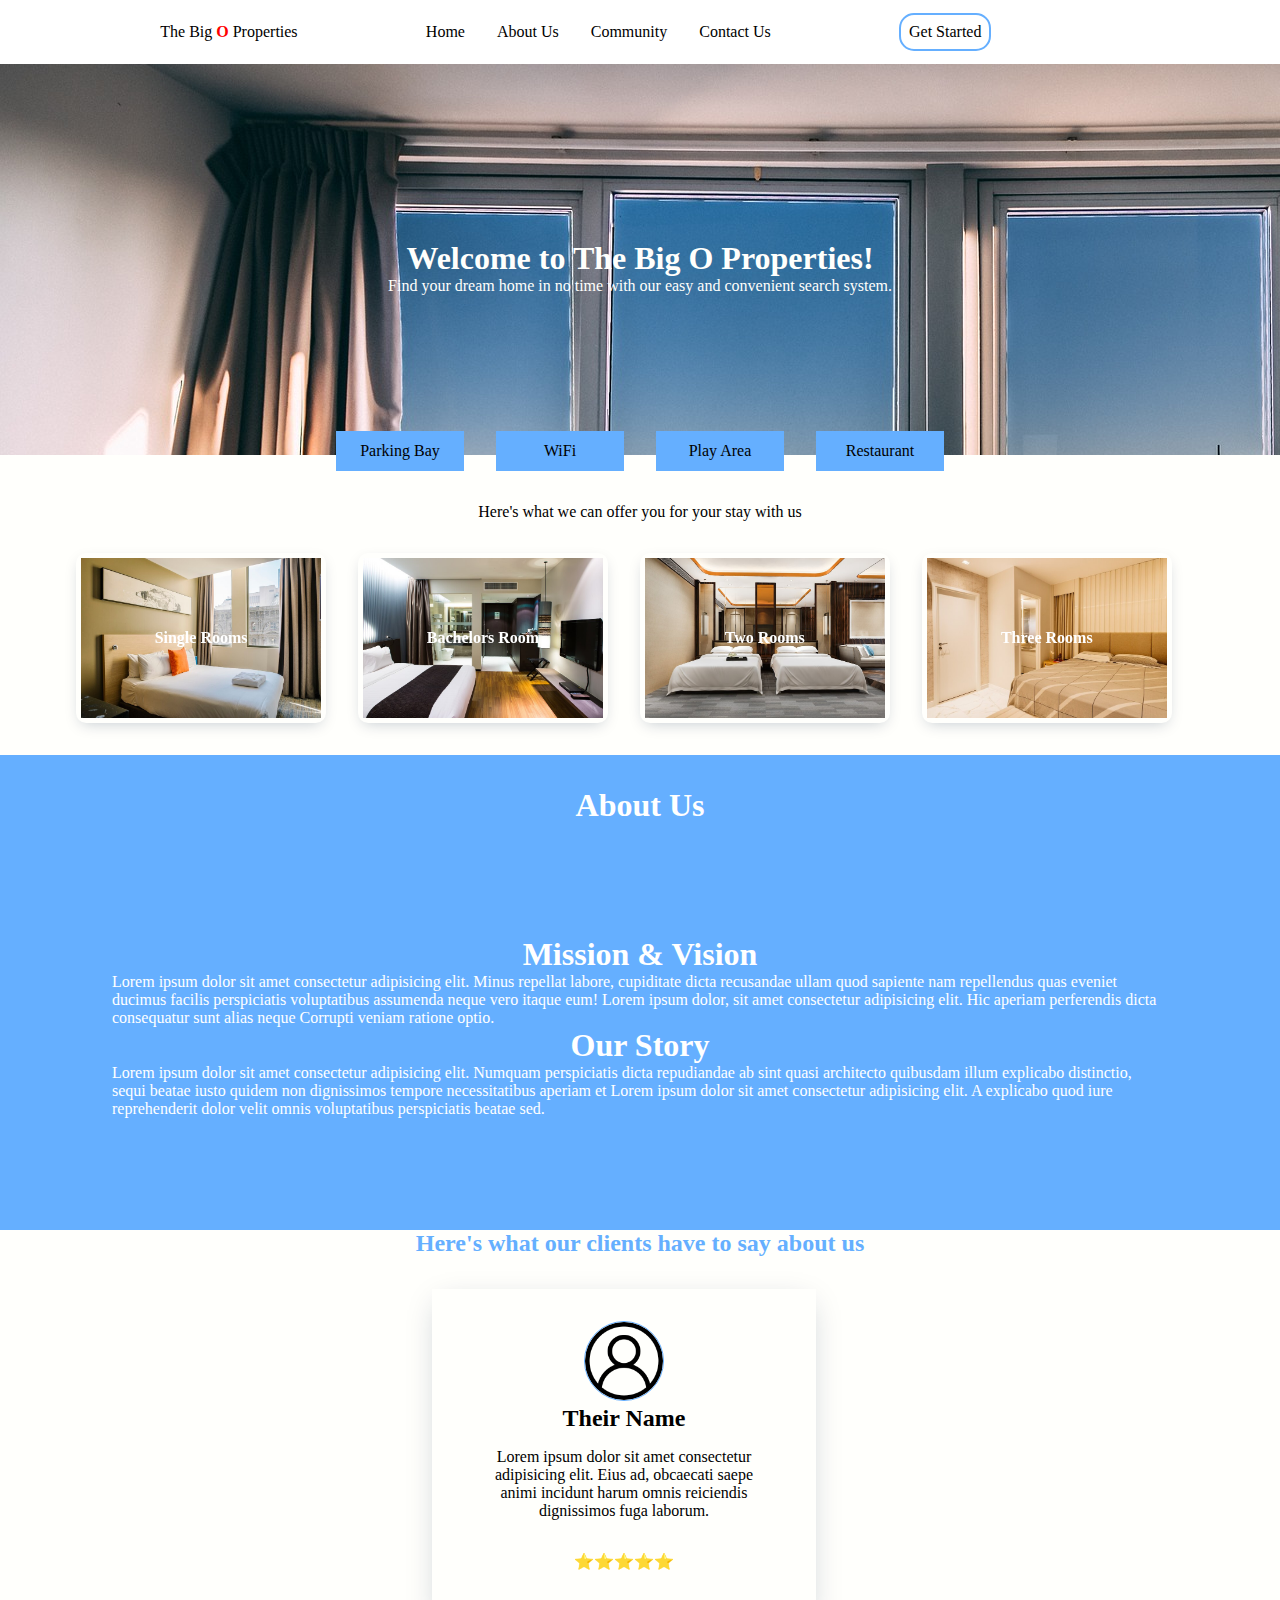
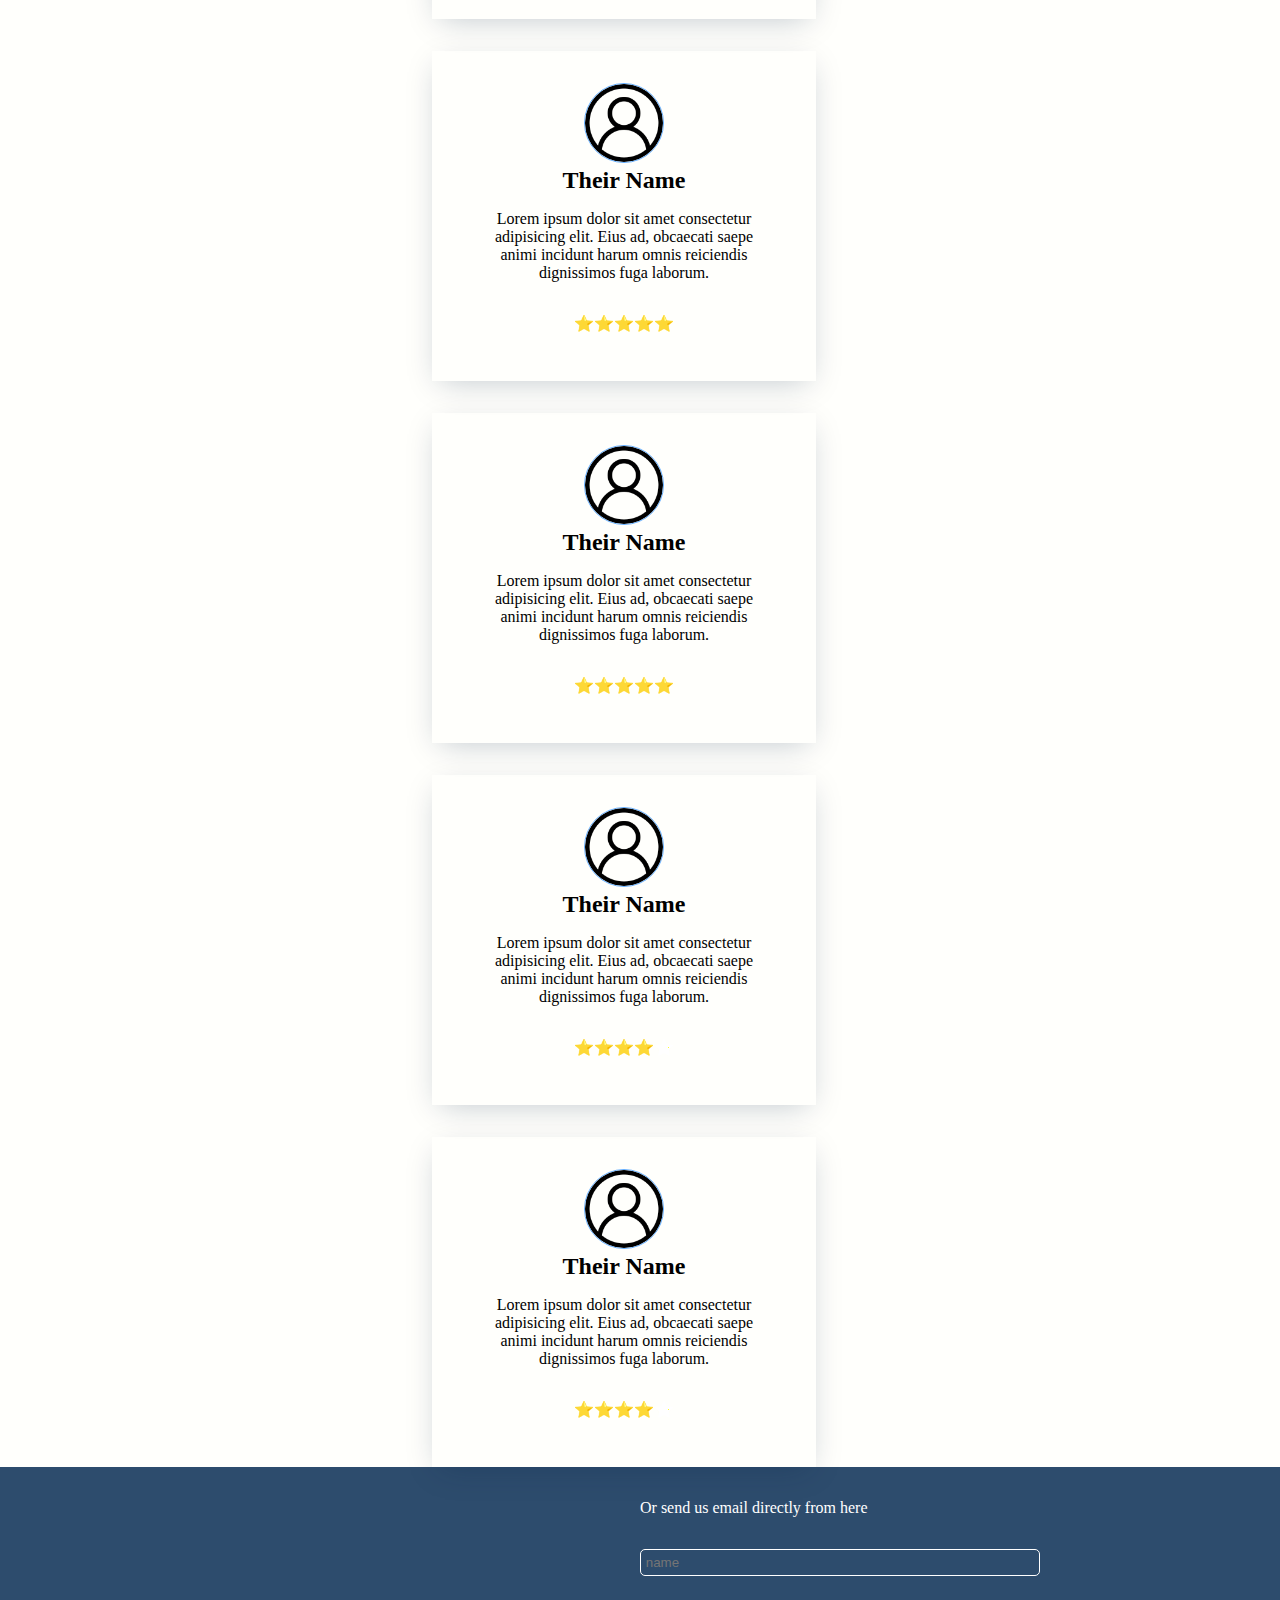
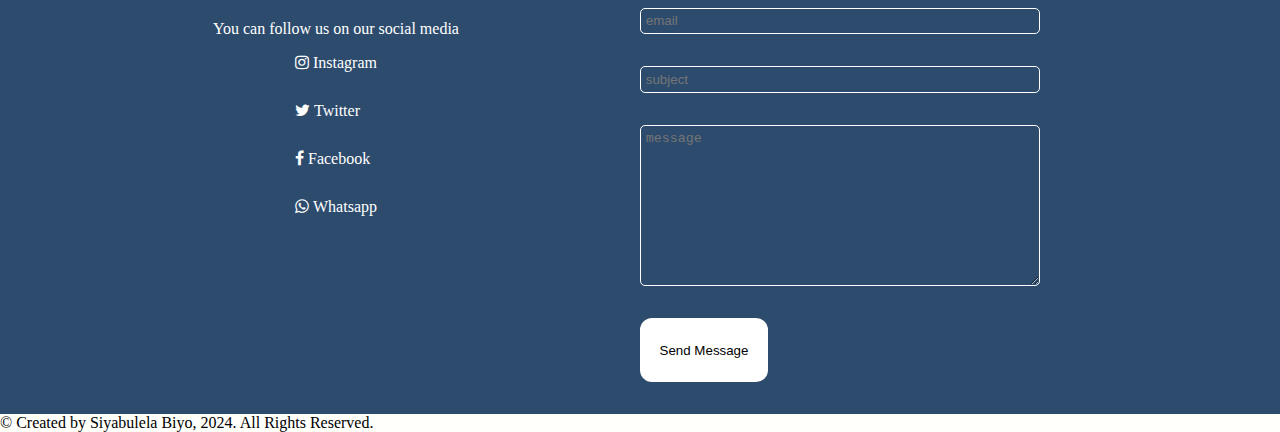
<file: Landing Page - level 1 task 2/index.html>
<!DOCTYPE html>
<html lang="en">

<head>
    <meta charset="UTF-8">
    <meta name="viewport" content="width=device-width, initial-scale=1.0">
    <title>Landing Page</title>
    <link rel="stylesheet" href="style.css">
    <link rel="stylesheet" href="https://cdnjs.cloudflare.com/ajax/libs/font-awesome/4.7.0/css/font-awesome.min.css">

</head>

<body>
    <div class="navbar">
        <div class="logo">The Big <span>O</span> Properties</div>
        <ul>
            <li><a href="#" class="home">Home</a></li>
            <li><a href="#About-Us" class="about">About Us</a></li>
            <li><a href="#Community">Community</a></li>
            <li><a href="#Contact-us">Contact Us</a></li>

        </ul>
        <div class="get-started">Get Started</div>

        <div class="navbar-action-btn">


        </div>

    </div>


    <div class="welcome">
        <div class="banner-image">
            <!-- <img src="Assets/room.jpg" alt=""> -->

        </div>
        <div class="text">
            <h1>Welcome to The Big O Properties!</h1>
            <p>Find your dream home in no time with our easy and convenient search system.</ </div>

        </div>

    </div>

    <div class="rectangle">
        <div class="card">
            <p>Parking Bay</p>
        </div>
        <div class="card">
            <p>WiFi</p>
        </div>
        <div class="card">
            <p>Play Area</p>
        </div>
        <div class="card">
            <p>Restaurant</p>
        </div>
    </div>
    <div class="services">
        <p>Here's what we can offer you for your stay with us</p>

        <div class="service-cards">
            <div class="service-card">
                <p>Single Rooms</p> <img src="Assets/Single room.jpg" alt="">
            </div>
            <div class="service-card">
                <p>Bachelors Room</p> <img src="Assets/bachelors room.jpg" alt="">
            </div>
            <div class="service-card">
                <p>Two Rooms</p> <img src="Assets/2 bed room.jpg" alt="">
            </div>
            <div class="service-card">
                <p>Three Rooms</p> <img src="Assets/3 room.jpg" alt="">
            </div>

        </div>
    </div>
    <div class="about-us" id="About-Us">

        <h1>About Us</h1>

        <div class="mission-story">
            <div class="mission-vision">
                <h1>Mission & Vision</h1>
                <p>Lorem ipsum dolor sit amet consectetur
                    adipisicing elit. Minus repellat labore,
                    cupiditate dicta recusandae ullam quod sapiente
                    nam repellendus quas eveniet ducimus facilis
                    perspiciatis voluptatibus assumenda neque vero itaque eum!
                    Lorem ipsum dolor, sit amet consectetur adipisicing elit.
                    Hic aperiam perferendis dicta consequatur sunt alias neque
                    Corrupti veniam ratione optio.
                </p>
            </div>
            <div class="our-story">
                <h1>Our Story</h1>
                <p>Lorem ipsum dolor sit amet consectetur adipisicing elit.
                    Numquam perspiciatis dicta repudiandae ab sint quasi architecto
                    quibusdam illum explicabo distinctio, sequi beatae iusto quidem
                    non dignissimos tempore necessitatibus aperiam et
                    Lorem ipsum dolor sit amet consectetur adipisicing elit.
                    A explicabo quod iure reprehenderit dolor velit omnis
                    voluptatibus perspiciatis beatae sed.
                </p>
            </div>
        </div>

    </div>
    <div class="community" id="Community">
        <h1>Here's what our clients have to say about us</h1>

        <div class="community-cards">
            <div class="community-card">
                <img src="Assets/user pic.png" alt="client image">
                <h2>Their Name</h2>
                <p>Lorem ipsum dolor
                    sit amet consectetur
                    adipisicing elit. Eius ad,
                    obcaecati saepe animi incidunt
                    harum omnis reiciendis dignissimos
                    fuga laborum.
                </p>
                <p>⭐⭐⭐⭐⭐</p>


            </div>
            <div class="community-card">
                <img src="Assets/user pic.png" alt="client image">
                <h2>Their Name</h2>
                <p>Lorem ipsum dolor
                    sit amet consectetur
                    adipisicing elit. Eius ad,
                    obcaecati saepe animi incidunt
                    harum omnis reiciendis dignissimos
                    fuga laborum.
                </p>
                <p>⭐⭐⭐⭐⭐</p>


            </div>
            <div class="community-card">
                <img src="Assets/user pic.png" alt="client image">
                <h2>Their Name</h2>
                <p>Lorem ipsum dolor
                    sit amet consectetur
                    adipisicing elit. Eius ad,
                    obcaecati saepe animi incidunt
                    harum omnis reiciendis dignissimos
                    fuga laborum.
                </p>
                <p>⭐⭐⭐⭐⭐</p>


            </div>
            <div class="community-card">
                <img src="Assets/user pic.png" alt="client image">
                <h2>Their Name</h2>
                <p>Lorem ipsum dolor
                    sit amet consectetur
                    adipisicing elit. Eius ad,
                    obcaecati saepe animi incidunt
                    harum omnis reiciendis dignissimos
                    fuga laborum.
                </p>
                <p>⭐⭐⭐⭐<span>⭐</span></p>


            </div>
            <div class="community-card">
                <img src="Assets/user pic.png" alt="client image">
                <h2>Their Name</h2>
                <p>Lorem ipsum dolor
                    sit amet consectetur
                    adipisicing elit. Eius ad,
                    obcaecati saepe animi incidunt
                    harum omnis reiciendis dignissimos
                    fuga laborum.
                </p>
                <p>⭐⭐⭐⭐<span>⭐</span></p>

            </div>
        </div>

    </div>

    <div class="contact-us" id="Contact-us">
        <div class="social-media">
            <p>You can follow us on our social media</p>
            <div class="socials">
                <li>
                    <a href="" class="fa fa-instagram"> Instagram</a>

                </li>
                <li>
                    <a href="" class="fa fa-twitter"> Twitter</a>

                </li>
                <li>
                    <a href="" class="fa fa-facebook"> Facebook</a>

                </li>
                <li>
                    <a href="" class="fa fa-whatsapp"> Whatsapp</a>

                </li>
            </div>
        </div>
        <div class="email">
            <p>Or send us email directly from here</p>

            <input type="text" name="name" id="" placeholder="name" required>
            <input type="email" name="email" id="email" placeholder="email" required>
            <input type="text" name="subject" id="subject" placeholder="subject" required>
            <textarea name="message" id="" cols="30" rows="10" placeholder="message" required></textarea>
            <button type="submit">Send Message</button>
        </div>
    </div>
    <div class="footer">
        &copy Created by Siyabulela Biyo, 2024. All Rights Reserved.
    </div>
</body>

</html>
</file>
<file: Landing Page - level 1 task 2/style.css>
* {
    padding: 0;
    margin: 0;
    box-sizing: border-box;
    font-family: 'Poppins' sans-serif;
}

html {
    scroll-behavior: smooth;
    background-color: #FFFFFC;
}

.navbar {
    padding: 2rem;
    display: flex;
    justify-content: space-evenly;
    align-items: center;
    height: 2rem;
    position: fixed;
    width: 100%;
    background: #fff;
}

.navbar .logo span {
    font-weight: 800;
    color: red;
}

.navbar ul {
    display: flex;
    gap: 2rem;
}

.navbar li {
    text-decoration: none;
    list-style: none;
}

.navbar a {
    text-decoration: none;
    color: black;
}

.navbar a:hover {
    color: #65AFFF;
}

.navbar .get-started {
    /* font-weight: 600; */
    border: #65AFFF 2px solid;
    border-radius: 15px;
    padding: 8px;
    cursor: pointer;
}

.navbar .get-started:hover {
    background-color: #65AFFF;
    color: #fff;
}

.welcome img {
    width: 100%;
    height: auto;
    position: relative;
}

.welcome .text {
    background-image: url('Assets/room.jpg');
    padding: 15rem 10rem 10rem 10rem;
    color: #FFFFFC;
    text-align: center;
    display: flex;
    flex-direction: column;
    align-items: center;
    justify-content: center;
}

.rectangle {
    width: auto;
    gap: 2rem;
    display: flex;
    justify-content: center;

}

.rectangle .card {
    background-color: #65AFFF;
    /* position: relative; */
    margin-top: -1.5rem;
    height: 2.5rem;
    width: 8rem;
    display: flex;
    flex-direction: row;
    align-items: center;
    justify-content: center;

}

.services {
    margin-top: 2rem;
    display: flex;
    flex-direction: column;
    align-items: center;
    justify-content: center;
}

.service-cards {
    margin-top: 2rem;
    display: flex;
}

.service-card {
    border-radius: 10px;
    /* border: #F96E46 2px solid; */
    height: auto;
    width: auto;
    padding: 5px;
    margin: 0 2rem 2rem 0;
    box-shadow: rgba(9, 30, 66, 0.25) 0px 5px 15px -5px;
    transition: all .2s ease-in-out;
    display: flex;
    align-items: center;
    justify-content: center;
}

.service-card p {
    position: absolute;
    color: #fff;
    font-weight: 600;
}

.service-cards img {
    height: 10rem;
    width: auto;
}

.service-card:hover {
    transform: scale(1.05);
    box-shadow: rgba(9, 30, 66, 0.25) 0px 8px 30px -8px;

}

.about-us {
    height: auto;
    width: auto;
    background-color: #65AFFF;
    color: #fff;
    text-align: center;
    display: flex;
    flex-direction: column;
    padding: 2rem;
}

.about-us .mission-story {
    margin-top: 2rem;
    padding: 5rem;
    height: auto;
    width: auto;
    display: flex;
    flex-direction: column;
    text-align: center;
}

.about-us p {
    text-align: left;
}

.about-us .our-story {}

.community {
    display: flex;
    flex-direction: column;
    align-items: center;
    justify-content: center;
    /* margin-top: 3rem; */

}
.community h1{
    font-size: 1.5rem;
    color: #65AFFF;
}

.community-cards {
    display: grid;
    /* flex-direction: column; */
    grid-template-columns: repeat(auto-fit), minmax(200px, 1fr);

    justify-content: center;
    align-items: center;
    text-align: center;
}

.community-card {
    width: auto;
    height: auto;
    box-shadow: rgba(9, 30, 66, 0.25) 0px 8px 30px -8px;
    margin: 2rem 2rem 0 0;
    padding: 2rem;
}

.community-card img {
    height: 5rem;
    width: auto;
    border: #65AFFF 1px solid;
    border-radius: 50%;
}

.community-card p {
    width: 20rem;
    padding: 1rem;
}

.community-card p span {
    filter: brightness(50);
}

.contact-us {
    background-color:#2d4c6d ;
    padding: 2rem;
    color: #fff;
    display: flex;
}
.contact-us .social-media{
    padding-bottom:  2rem;
    display: flex;
    flex-direction: column;
    align-items: center;
    justify-content: center;
    width: 50%;
}
.contact-us .social-media li, a{
    text-decoration: none;
    color: #fff;
    list-style: none;
    padding: .5rem 0 .5rem 0;
}

.contact-us .email{
    display: flex;
    flex-direction: column;
    gap: 2rem;
    width: auto;
    height: auto;
}
.contact-us .email input, textarea{
    padding: .3rem;
    background-color: transparent;
    outline: none;
    border: #fff 1px solid;
    color: #fff;
    border-radius: 5px;
    width: 25rem;

}
.contact-us .email button{
    background-color: #fff;
    border-radius: 12px;
    width: 8rem;
    height: 4rem;
    outline: none;
    border: #fff 2px solid;
    cursor: pointer;
}
.contact-us .email button:hover{
    background-color: transparent;
    color: #fff;
    border: #65AFFF 2px solid;
}
.contact-us .email input:focus, textarea:focus{
    color: #333;
    background-color: #fff;
}


@keyframes primary {
    from {
      left: 0%;
    }
    to {
      left: -100%;
    }
}

@media (max-width: 630px) {
    .navbar ul {
        display: none;
    }
}

@media (max-width: 850px) {

    .rectangle {
        padding: 0 2rem 0 2rem;
    }

    .service-cards {
        flex-direction: column;

    }

    .about-us {
        padding: 2rem;
        flex-direction: column;
    }

    .about-us .our-story {
        margin-top: 2rem;
        text-align: center;

    }
    .contact-us{
        flex-direction: column;
    }
    .contact-us .social-media{
        align-items: start;
    }
    .contact-us .email input, textarea{
        width: auto;
    }

}
</file>
